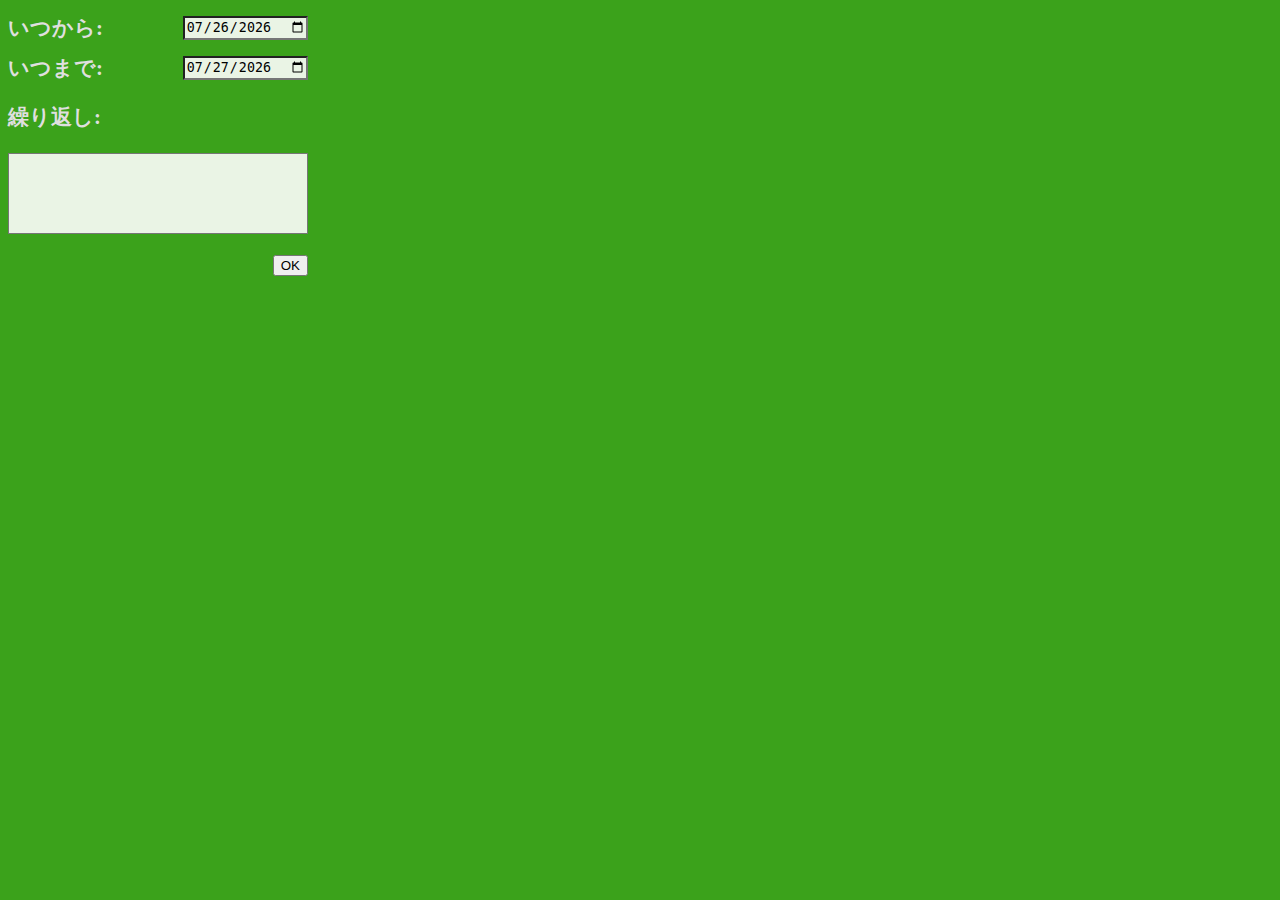
<file: popup/index.html>
<!DOCTYPE html>
<html>

<head>
    <meta charset="utf-8">
    <title>Document</title>
    <link rel="stylesheet" href="style.css" type="text/css">
</head>

<body>
    <div id="container">
        <form class="form" name="main">
            <p>
                <label>
                    いつから:
                    <input type="date" required name="from">
                </label>
            </p>
            <p>
                <label>
                    いつまで:
                    <input type="date" required name="to">
                </label>
            </p>
            <div>
                <label>
                    <p>繰り返し:</p>
                    <textarea rows="5" name="text"></textarea>
                </label>
            </div>
            <p class="decision">
                <button>OK</button>
            </p>
        </form>
    </div>
    <script src="script.js" type="text/javascript"></script>
</body>

</html>
</file>
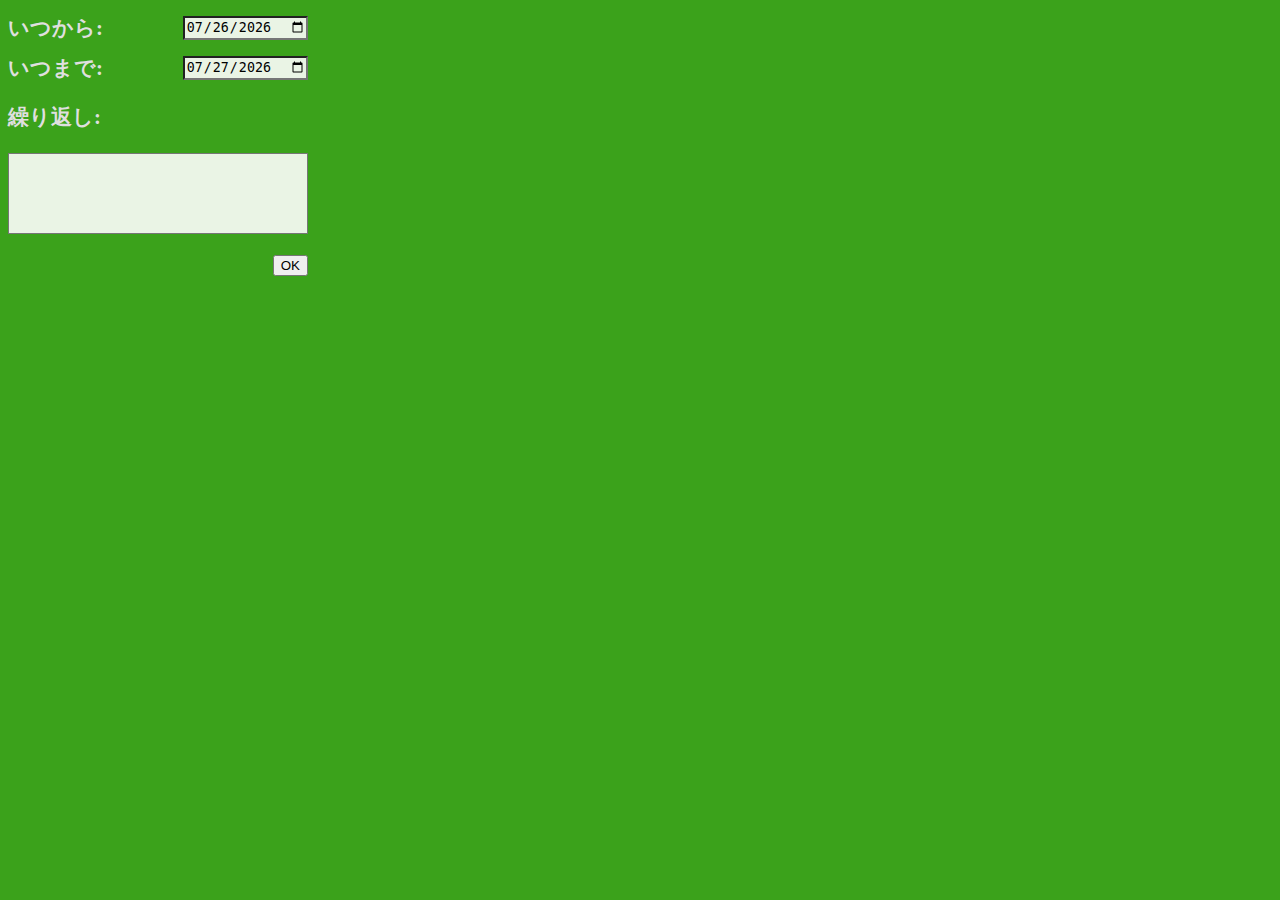
<file: popup.html>
<!DOCTYPE html>
<html>

<head>
    <meta charset="utf-8">
    <title>Document</title>
    <link rel="stylesheet" href="popup.css" type="text/css">
</head>

<body>
    <div id="container">
        <form class="form" name="main">
            <p>
                <label>
                    いつから:
                    <input type="date" required name="from">
                </label>
            </p>
            <p>
                <label>
                    いつまで:
                    <input type="date" required name="to">
                </label>
            </p>
            <div>
                <label>
                    <p>繰り返し:</p>
                    <textarea rows="5" name="text"></textarea>
                </label>
            </div>
            <p class="decision">
                <button>OK</button>
            </p>
        </form>
    </div>
    <script src="popup.js" type="text/javascript"></script>
</body>

</html>
</file>
<file: popup/style.css>
#container {
  width: 300px;
  user-select: none;
}

body {
  background-color: #3ba21b;
}

.form p {
  line-height: 1.5em;
}

.form label {
  display: block;
  font-size: 1.3em;
  font-weight: 700;
  color: rgb(223, 223, 223);
}

.form input {
  float: right;
  height: 1.5em;
  background-color: #eaf4e5;
}

.form textarea {
  box-sizing: border-box;
  width: 100%;
  resize: none;
  background-color: #eaf4e5;
}

.form .decision {
  overflow: hidden;
}

.form .decision button {
  float: right;
}
</file>
<file: popup.css>
#container {
    width: 300px;
    user-select: none;
}

body {
    background-color: #3ba21b;
}

.form p {
    line-height: 1.5em;
}

.form label {
    display: block;
    font-size: 1.3em;
    font-weight: 700;
    color: rgb(223, 223, 223);
}

.form input {
    float: right;
    height: 1.5em;
    background-color: #eaf4e5;
}

.form textarea {
    box-sizing: border-box;
    width: 100%;
    resize: none;
    background-color: #eaf4e5;
}

.form .decision {
    overflow: hidden;
}

.form .decision button {
    float: right;
}
</file>
